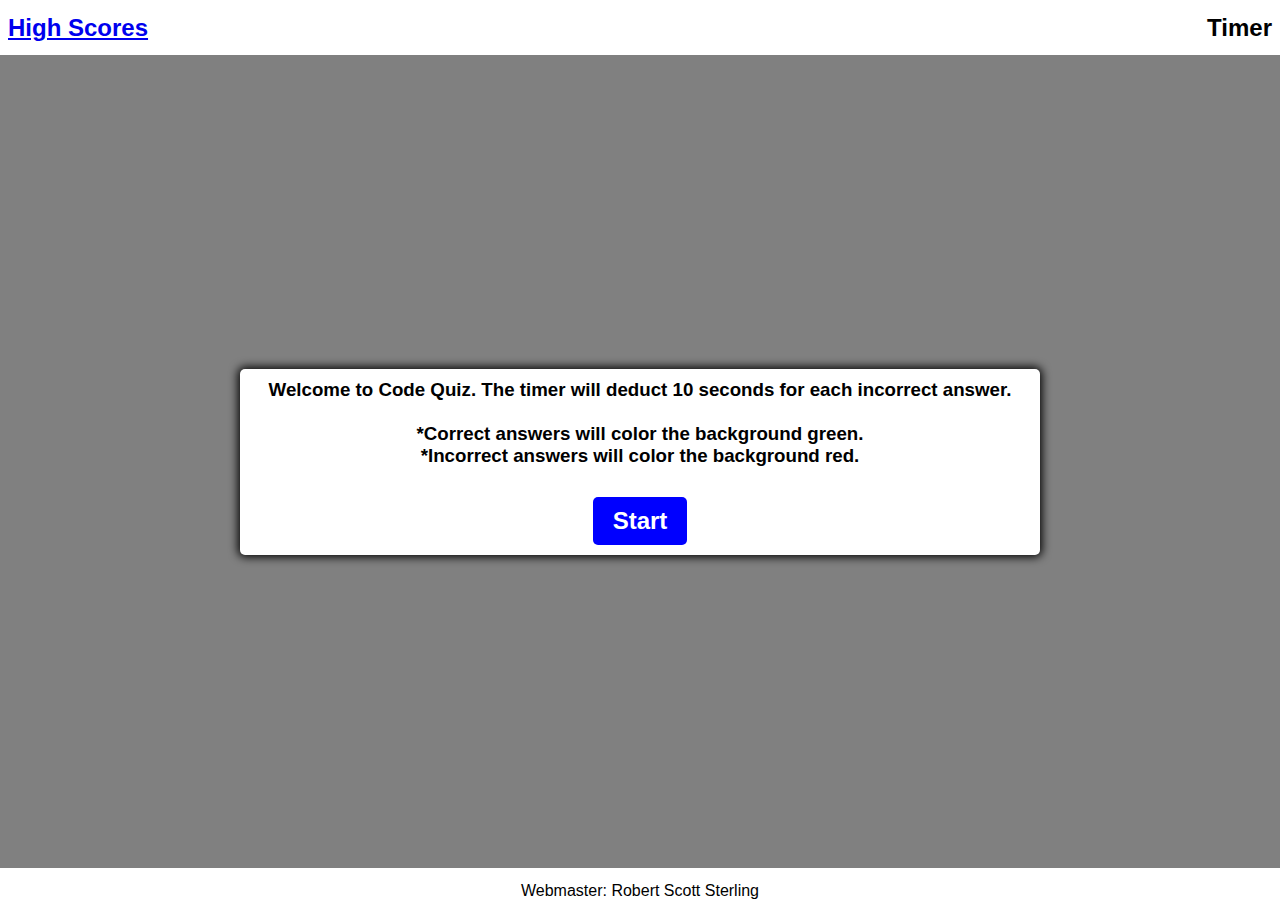
<file: index.html>
<!DOCTYPE html>
<html lang="en">
  <head>
    <meta charset="UTF-8" />
    <meta http-equiv="X-UA-Compatible" content="IE=edge" />
    <meta name="viewport" content="width=device-width, initial-scale=1.0" />
    <link rel="stylesheet" href="Assets/css/style2.css" />
    <title>Code Quiz</title>
  </head>
  <body>
    <header>
      <a href="highscores.html" id="high-scores">High Scores</a>
      <p id="timer">Timer</p>
    </header>
    <div class="container">
      <h3 id="introQuip">
        Welcome to Code Quiz. The timer will deduct 10 seconds for each
        incorrect answer.
        <br /><br />
        *Correct answers will color the background green.
        <br />
        *Incorrect answers will color the background red.
      </h3>
      <div id="question-container" class="hide">
        <div id="question">Question</div>
        <div id="answer-buttons" class="btn-grid">
          <button class="btn">Answer 1</button>
          <button class="btn">Answer 2</button>
          <button class="btn">Answer 3</button>
          <button class="btn">Answer 4</button>
        </div>
      </div>
      <div class="controls">
        <button id="start-btn" class="start-btn btn">Start</button>
        <button id="next-btn" class="next-btn btn hide">Next</button>
      </div>
    </div>
    <footer>Webmaster: Robert Scott Sterling</footer>
    <script src="Assets/js/script2.js"></script>
  </body>
</html>
</file>
<file: Assets/css/style2.css>
* {
  box-sizing: border-box;
  margin: 0;
  padding: 0;
  font-family: "Lucida Sans", "Lucida Sans Regular", "Lucida Grande",
    "Lucida Sans Unicode", Geneva, Verdana, sans-serif;
}

body {
  display: flex;
  justify-content: space-between;
  width: 100vw;
  height: 100vh;
  background-color: grey;
  flex-direction: column;
}

header {
  display: flex;
  justify-content: space-between;
  background-color: white;
  height: 55px;
  align-items: center;
  font-size: 1.5rem;
  font-weight: bold;
  padding
}

.container {
  width: 800px;
  max-width: 80%;
  background-color: white;
  border-radius: 5px;
  padding: 10px;
  box-shadow: 0 0 10px 2px;
  margin: auto;
}

.btn-grid {
  display: grid;
  grid-template-columns: repeat(2, auto);
  gap: 15px;
  margin: 20px 0;
}

#introQuip {
  text-align: center;
  padding-bottom: 30px;
}

body.correct {
  background-color: green;
}

body.wrong {
  background-color: red;
}

.btn {
  background-color: blue;
  border-radius: 5px;
  padding: 5px 10px;
  color: white;
  border-style: none;
}

.btn:hover {
  border-style: solid;
  border-color: black;
  border-width: 3px;
}

.btn.correct {
  background-color: green;
}

.btn.wrong {
  background-color: red;
}

.start-btn,
.next-btn {
  font-size: 1.5rem;
  font-weight: bold;
  padding: 10px 20px;
}

.controls {
  display: flex;
  justify-content: space-evenly;
  align-items: center;
}

.hide {
  display: none;
}

footer {
  justify-content: center;
  background-color: white;
  height: 2rem;
  display: flex;
  align-items: flex-end;
}

#high-scores:visited {
  color: black;
}

#high-scores:active {
  color: blue;
}

#high-scores:hover {
  color: orangered;
}

#high-scores {
  margin-left: 8px;
}

#timer {
  margin-right: 8px;
  
}
</file>
